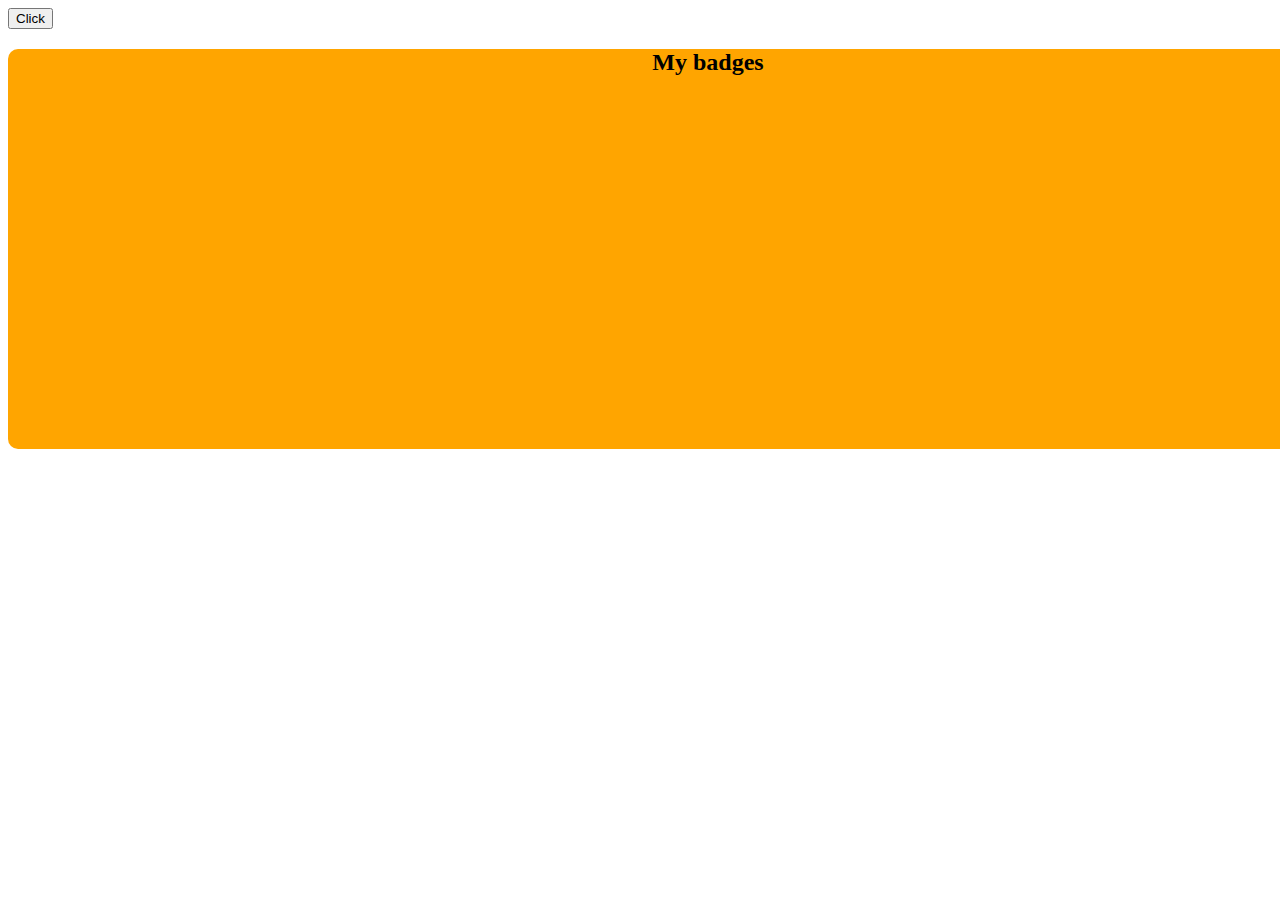
<file: App/index.html>
<!DOCTYPE html>
<html>
<head>
    <title>
        My Badges
    </title>
    <style>
        #mybadge{
            background-color:orange;
            color:white;
            width:1400px;
            height:400px;
            border-radius:10px;
        }
        .badge{
            background-color:white;
            color:black;
            display:inline-block;   
            height:100px;
            width:100px;
            margin-right:40px;
            margin-left:40px;
            margin-top:40px;
            margin-bottom:40px;
            border-radius:5px;
            font-size:8px;
            box-shadow: 2px,2px,2px,2px,rgb(289,0,34);
        }
        #imageclass{
            border-radius:50%;
        }
        .error{
            color:red;
        }
    </style>
</head>
<body>
    <button id="mybutton">Click</button>
    <div id="mybadge">
        <center><h2 style="color:black">My badges</h2></center>
    </div>
<script src="easyhttp.js"></script>
<script src="app.js">
</script>
</body>
</html>
</file>
